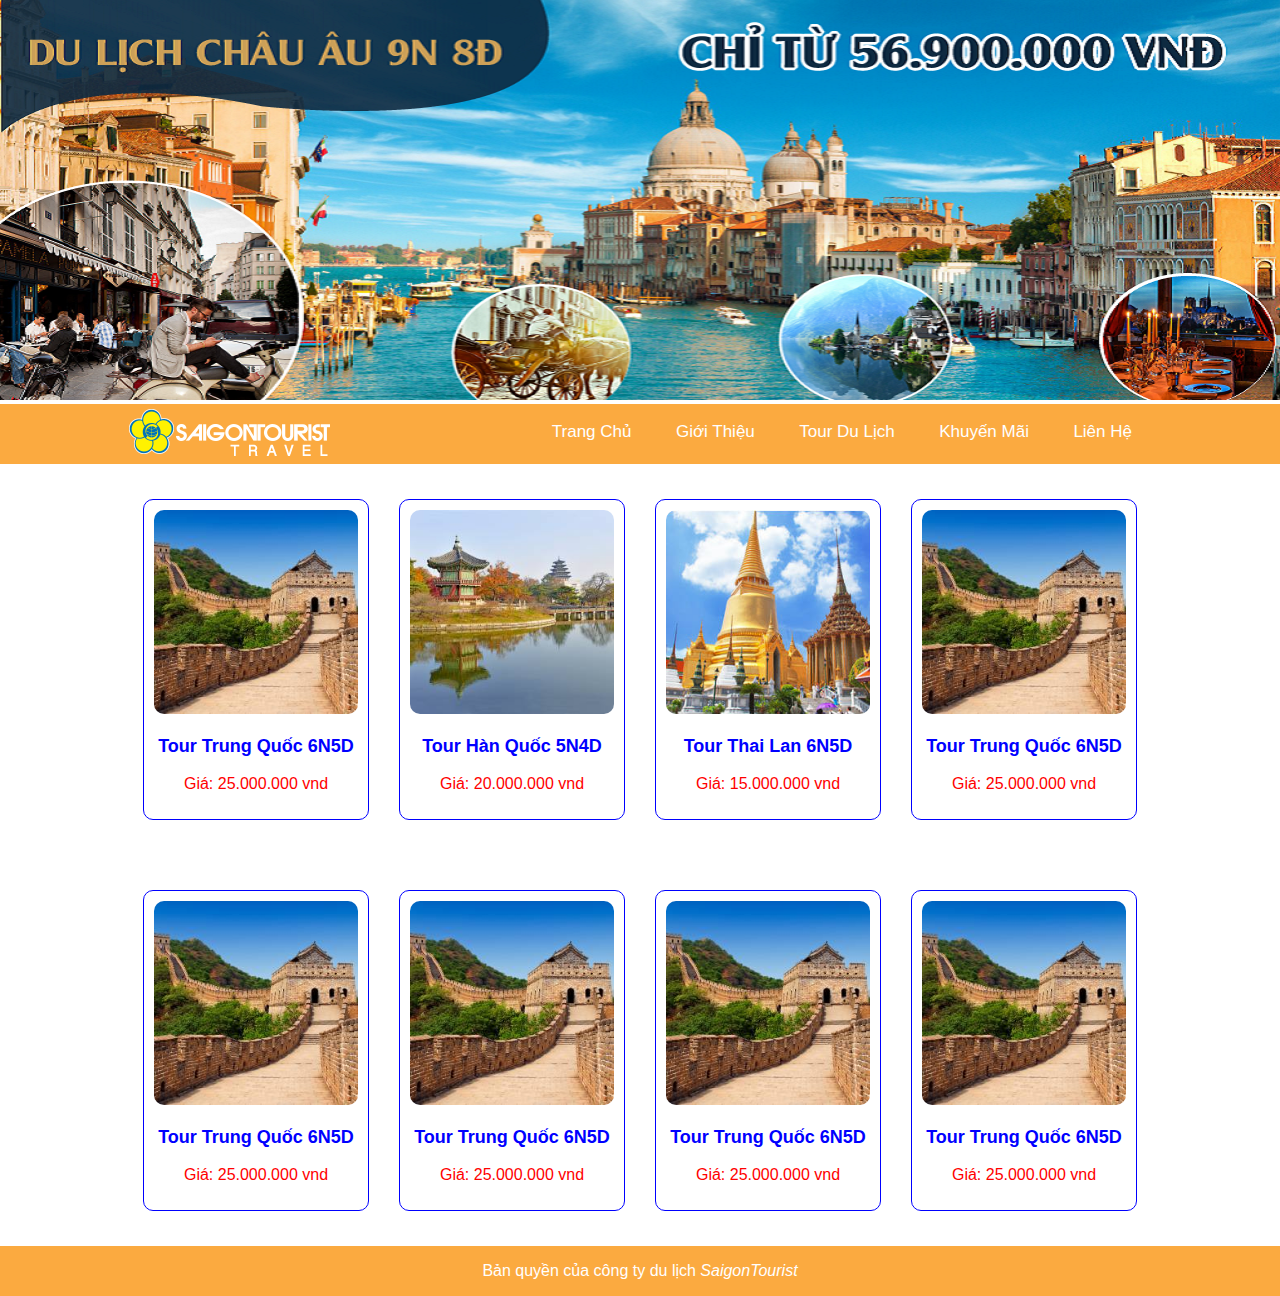
<file: index.html>
<!doctype html>
<html>
<head>
<meta charset="utf-8">
<title>Saigon Tourist</title>
<link rel="stylesheet" href="css/style.css">
<link rel="icon" href="img/favicon.png" type="image/x-icon">
</head>

<body>
<div class="banner">
<img src="img/banner.png" alt="" class="img-100">	
</div>	
<header>
	<div class="container">
	<div class="logo"><a href="index.html"><img src="img/logo.png" alt=""></a></div>
	<div class="menu">
		<a href="index.html">trang chủ</a>
		<a href="#">giới thiệu</a>
		<a href="#">tour du lịch</a>
		<a href="#">khuyến mãi</a>
		<a href="lien he.html">liên hệ</a>
		</div>
	</div>
	</header>	
<!--xong phần header-->	
<main>
<div class="container">
<div class="w-25">
	<div class="vien">
	<img src="img/china.jpg" alt="" class="img-100 bo-goc">
	<p class="tour">Tour Trung Quốc 6N5D</p>
	<p class="gia">Giá: 25.000.000 vnd</p>
	</div>
	</div>	
<div class="w-25">
	<div class="vien">
	<img src="img/hàn.jpg" alt="" class="img-100 bo-goc">
	<p class="tour">Tour Hàn Quốc 5N4D</p>
	<p class="gia">Giá: 20.000.000 vnd</p>
	</div>
	</div>	
	<div class="w-25">
	<div class="vien">
	<img src="img/thai lan.jpg" alt="" class="img-100 bo-goc">
	<p class="tour">Tour Thai Lan 6N5D</p>
	<p class="gia">Giá: 15.000.000 vnd</p>
	</div>
	</div>	
	<div class="w-25">
	<div class="vien">
	<img src="img/china.jpg" alt="" class="img-100 bo-goc">
	<p class="tour">Tour Trung Quốc 6N5D</p>
	<p class="gia">Giá: 25.000.000 vnd</p>
	</div>
	</div>	
	<div class="w-25">
	<div class="vien">
	<img src="img/china.jpg" alt="" class="img-100 bo-goc">
	<p class="tour">Tour Trung Quốc 6N5D</p>
	<p class="gia">Giá: 25.000.000 vnd</p>
	</div>
	</div>	
	<div class="w-25">
	<div class="vien">
	<img src="img/china.jpg" alt="" class="img-100 bo-goc">
	<p class="tour">Tour Trung Quốc 6N5D</p>
	<p class="gia">Giá: 25.000.000 vnd</p>
	</div>
	</div>	
	<div class="w-25">
	<div class="vien">
	<img src="img/china.jpg" alt="" class="img-100 bo-goc">
	<p class="tour">Tour Trung Quốc 6N5D</p>
	<p class="gia">Giá: 25.000.000 vnd</p>
	</div>
	</div>	
	<div class="w-25">
	<div class="vien">
	<img src="img/china.jpg" alt="" class="img-100 bo-goc">
	<p class="tour">Tour Trung Quốc 6N5D</p>
	<p class="gia">Giá: 25.000.000 vnd</p>
	</div>
	</div>	
	
	
	
	
	
	
	</div>	
	
	</main>	
<footer>
	<p>Bản quyền của công ty du lịch <i> SaigonTourist </i></p>
	</footer>
</body>
</html>
</file>
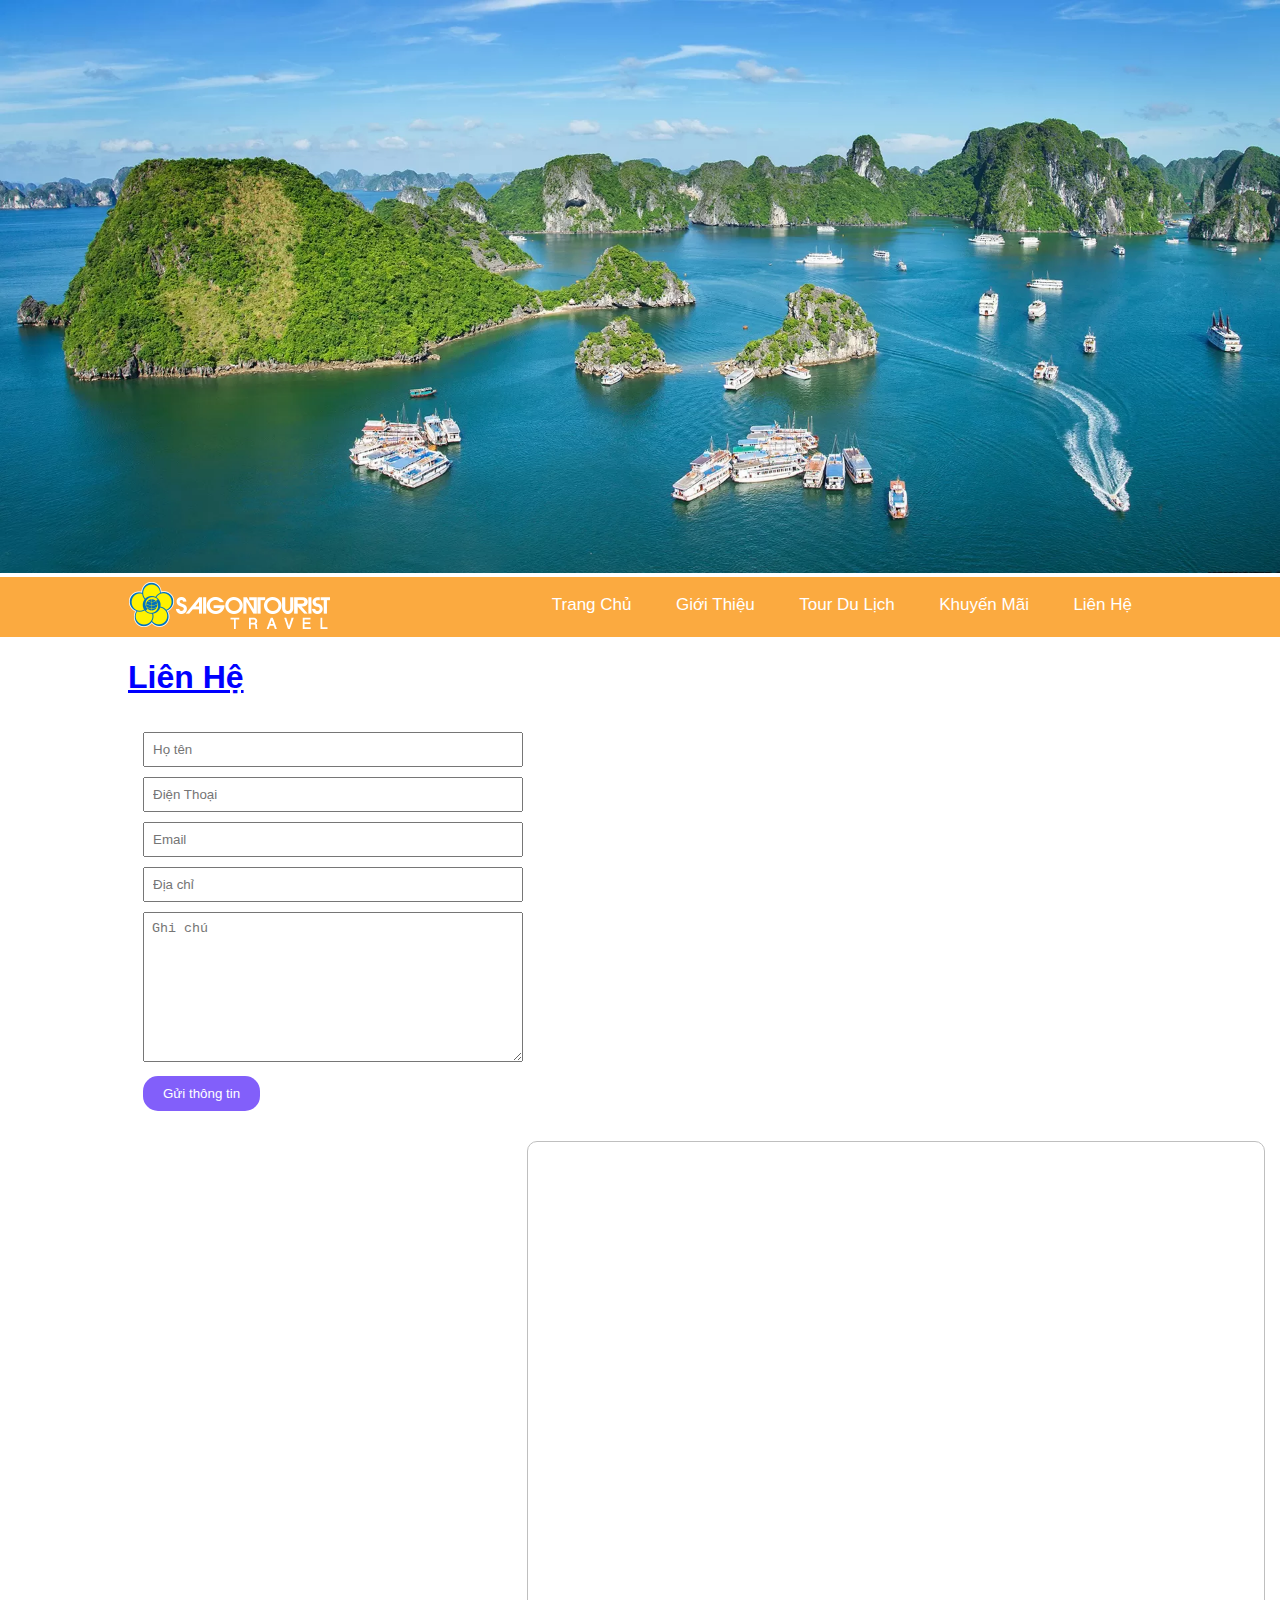
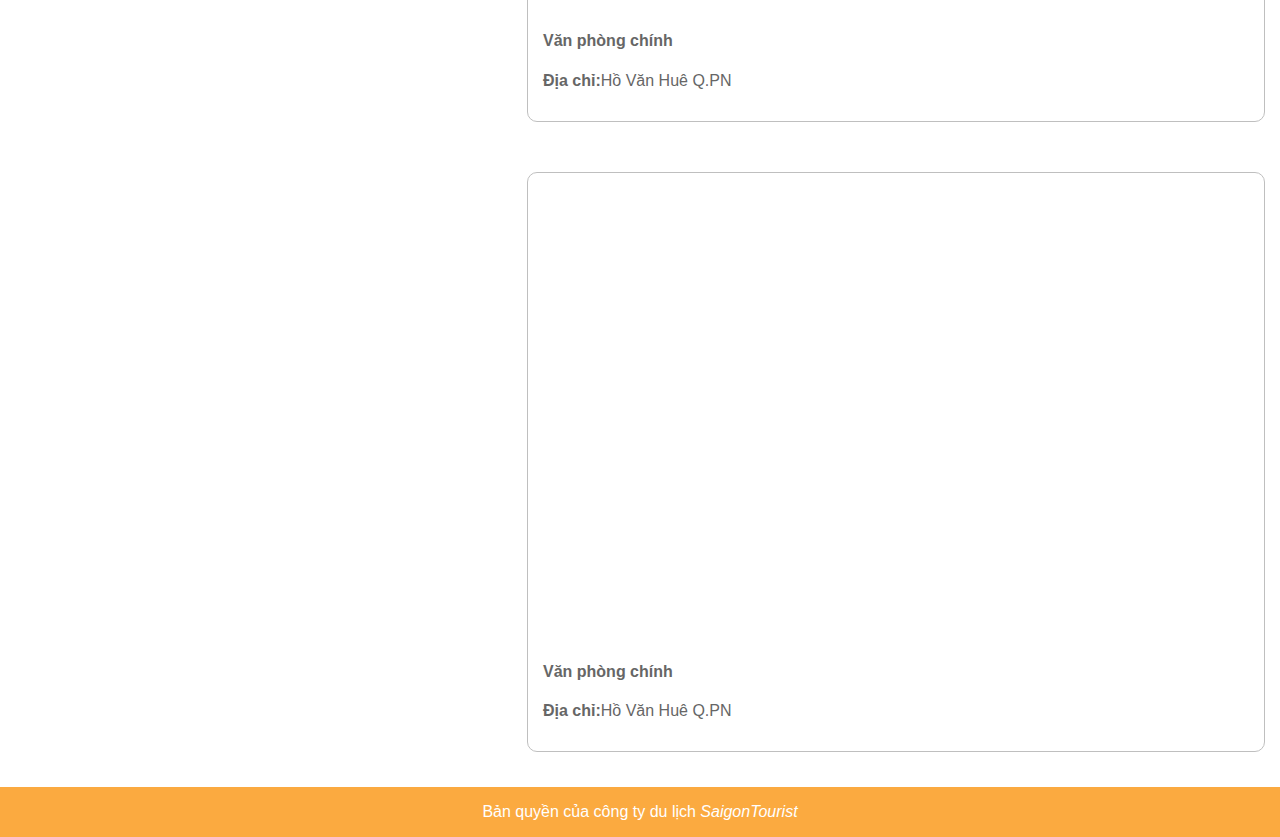
<file: lien he.html>
<!doctype html>
<html>
<head>
<meta charset="utf-8">
<title>Saigon Tourist</title>
<link rel="stylesheet" href="css/style.css">
<link rel="icon" href="img/favicon.png" type="image/x-icon">
</head>

<body>
<div class="banner">
<img src="img/banner-04.webp" alt="" class="img-100">	
</div>	
<header>
	<div class="container">
	<div class="logo"><a href="index.html"><img src="img/logo.png" alt=""></a></div>
	<div class="menu">
		<a href="index.html">trang chủ</a>
		<a href="#">giới thiệu</a>
		<a href="#">tour du lịch</a>
		<a href="#">khuyến mãi</a>
		<a href="lien he.html">liên hệ</a>
		</div>
	</div>
	</header>	

<main>
	<div class="container">
	<h1 class="text-xanh"><u>Liên Hệ </u></h1>
	<div class="w-40">
	<form action="#">
		<input type="text" placeholder="Họ tên" class="form-control">
		<input type="tel" placeholder="Điện Thoại" class="form-control">
		<input type="Email" placeholder="Email" class="form-control">
		<input type="address" placeholder="Địa chỉ" class="form-control">
		<textarea name="message" class="form-control" placeholder="Ghi chú" style="height: 150px"></textarea>
		<button type="submit" class="btn"> Gửi thông tin</button>
		</form>
		</div>
	</div>
	<div class="w-60">
		<div class="vien-xam">
		<iframe src="https://www.google.com/maps/embed?pb=!1m18!1m12!1m3!1d3919.117822851661!2d106.67366197497012!3d10.802287089348027!2m3!1f0!2f0!3f0!3m2!1i1024!2i768!4f13.1!3m3!1m2!1s0x317529281cec8d27%3A0x893b81ac600bea94!2zNDNSIEjhu5MgVsSDbiBIdcOqLCBQaMaw4budbmcgOSwgUGjDuiBOaHXhuq1uLCBI4buTIENow60gTWluaCwgVmlldG5hbQ!5e0!3m2!1sen!2s!4v1745592851005!5m2!1sen!2s" width="100%" height="450" style="border:0;" allowfullscreen="" loading="lazy" referrerpolicy="no-referrer-when-downgrade"></iframe>
			<h4>Văn phòng chính</h4>
			<p><b>Địa chỉ:</b>Hồ Văn Huê Q.PN</p>
		
		</div>
		</div>
	<div class="w-60">
		<div class="vien-xam">
		<iframe src="https://www.google.com/maps/embed?pb=!1m18!1m12!1m3!1d3919.117822851661!2d106.67366197497012!3d10.802287089348027!2m3!1f0!2f0!3f0!3m2!1i1024!2i768!4f13.1!3m3!1m2!1s0x317529281cec8d27%3A0x893b81ac600bea94!2zNDNSIEjhu5MgVsSDbiBIdcOqLCBQaMaw4budbmcgOSwgUGjDuiBOaHXhuq1uLCBI4buTIENow60gTWluaCwgVmlldG5hbQ!5e0!3m2!1sen!2s!4v1745592851005!5m2!1sen!2s" width="100%" height="450" style="border:0;" allowfullscreen="" loading="lazy" referrerpolicy="no-referrer-when-downgrade"></iframe>
			<h4>Văn phòng chính</h4>
			<p><b>Địa chỉ:</b>Hồ Văn Huê Q.PN</p>
		
		</div>
		</div>
		

	
 </main>	
<footer>
	<p>Bản quyền của công ty du lịch <i> SaigonTourist </i></p>
	</footer>
</body>
</html>
</file>
<file: css/style.css>
@charset "utf-8";
/* CSS Document */
*{box-sizing: border-box}
.img-100{
	width: 100%; height: auto
}
.container{
	width: 80%; margin: 0 auto
}
body{
	font-family: Gotham, "Helvetica Neue", Helvetica, Arial, "sans-serif"; font-size: 16px; color: #666666; margin: 0
}
header{
	width: 100%;height: 60px; background-color: #FBAA40;
}
.logo{
	float: left
}
.menu{
	float: right;padding-top: 18px
}
.menu a{
	padding: 10px 20px; text-decoration: none;font-size: 17px; color: white; text-transform: capitalize
}
.menu a:hover{
	color: red
}
main{
	width: 100%;min-height: 500px; clear: both
}
footer{
	width: 100%;height: 50px;text-align: center; background-color: #FBAA40; color: white; clear: both;line-height: 50px
}
.w-25{
	width: 25%; padding: 15px; float: left
}
.vien{
	width: 100%;min-height: 200px; border: 1px solid blue; border-radius: 10px; padding: 10px; text-align: center;margin-top: 20px;margin-bottom: 20px
}
.bo-goc{
	border-radius: 10px
}
.tour{
	font-size: 18px;color: blue; font-weight: 600
}
.gia{
	color: red;font-weight: 500
}
.form-control{
	padding: 8px; margin-bottom: 10px; width: 100%
}
.btn{
	padding: 10px 20px;
	background-color:#825FFA; border: none; color: white; border-radius:15px; cursor:pointer; margin-right: 10px
}
.btn:hover{
	background-color: #2710AB
}
.btn-nhap{
	padding: 10px 20px;
	background-color: #D17607; border: none; color: white; border-radius:15px; cursor:pointer
}
.btn-nhap:hover{
	background-color: #C40622
}
.w-40{
	width: 40%;padding: 15px;float: left
}
.w-60{
	width: 60%;padding: 15px;float: right
}
.text-xanh{
	color: blue
}
.vien-xam{
	width: 100%;min-height: 300px; border: 1px solid #BFBFBF; border-radius: 10px;padding: 15px;margin-bottom: 20px
}
</file>
